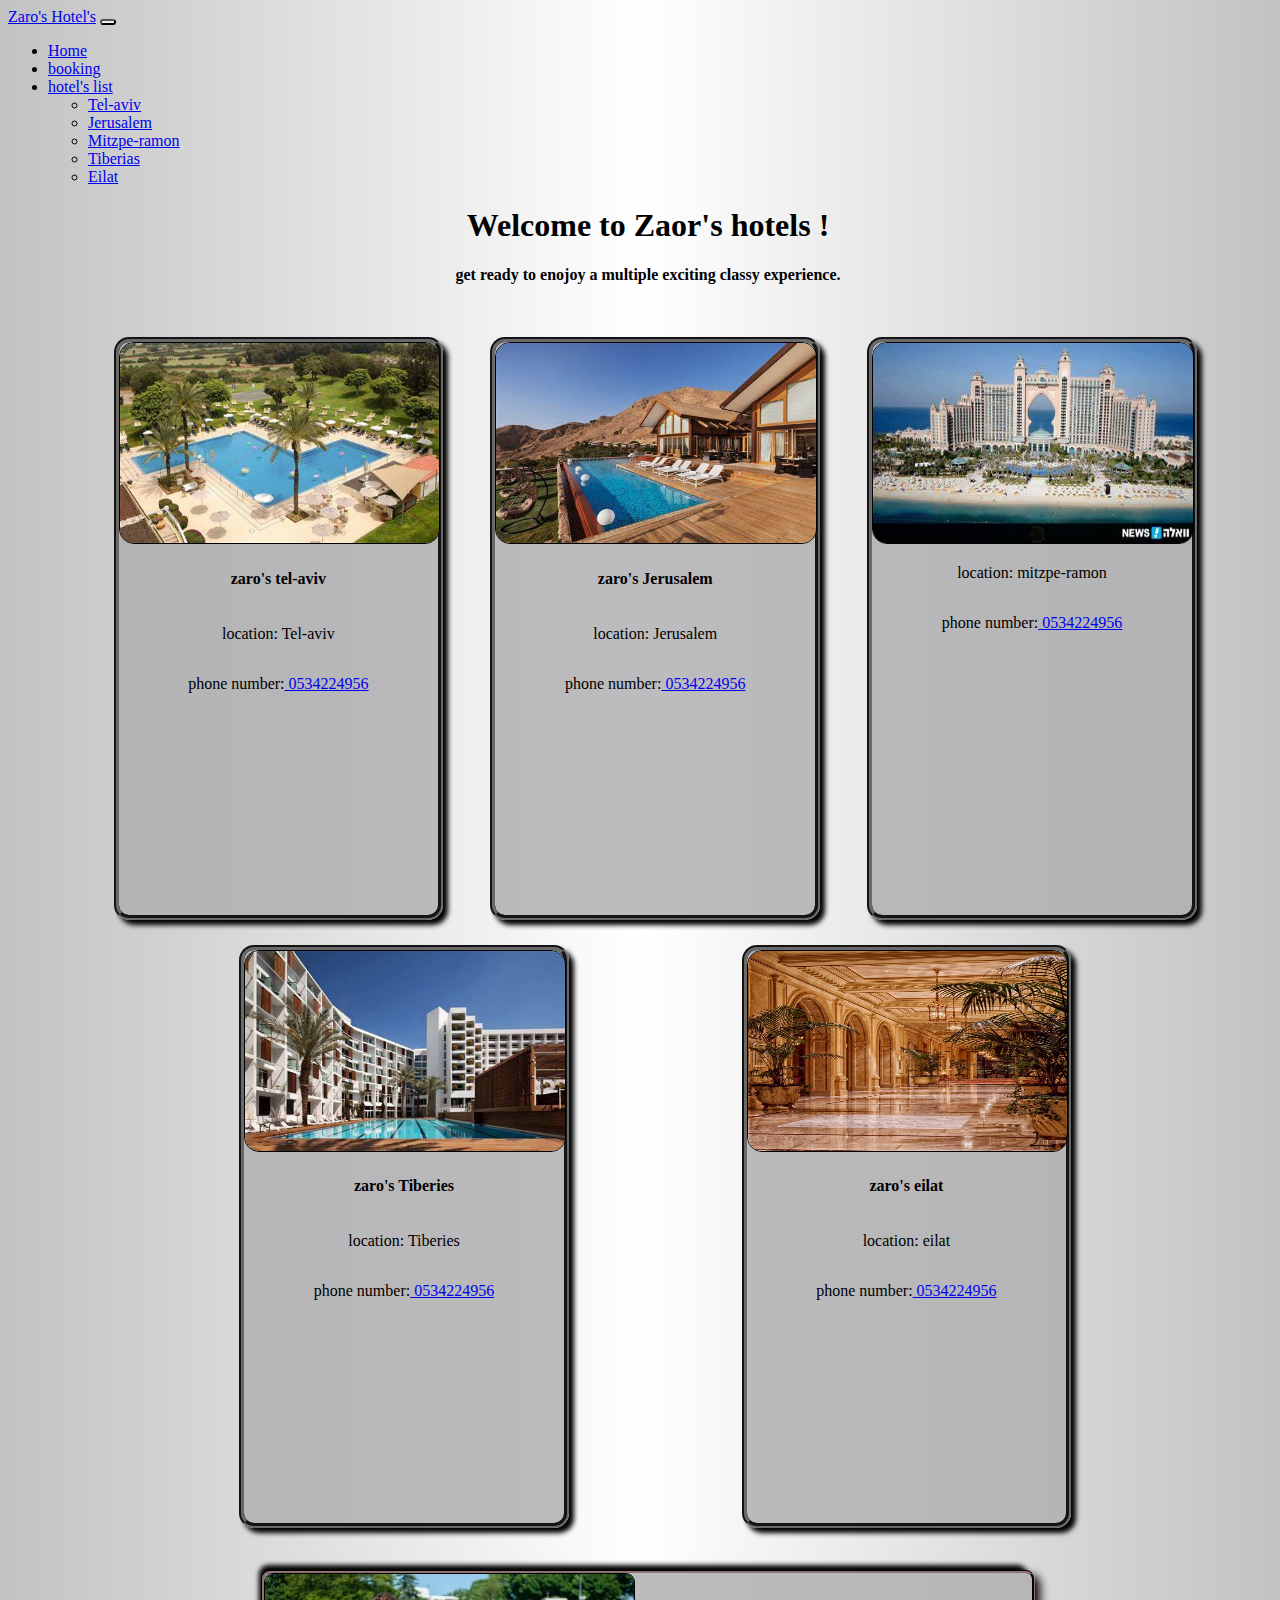
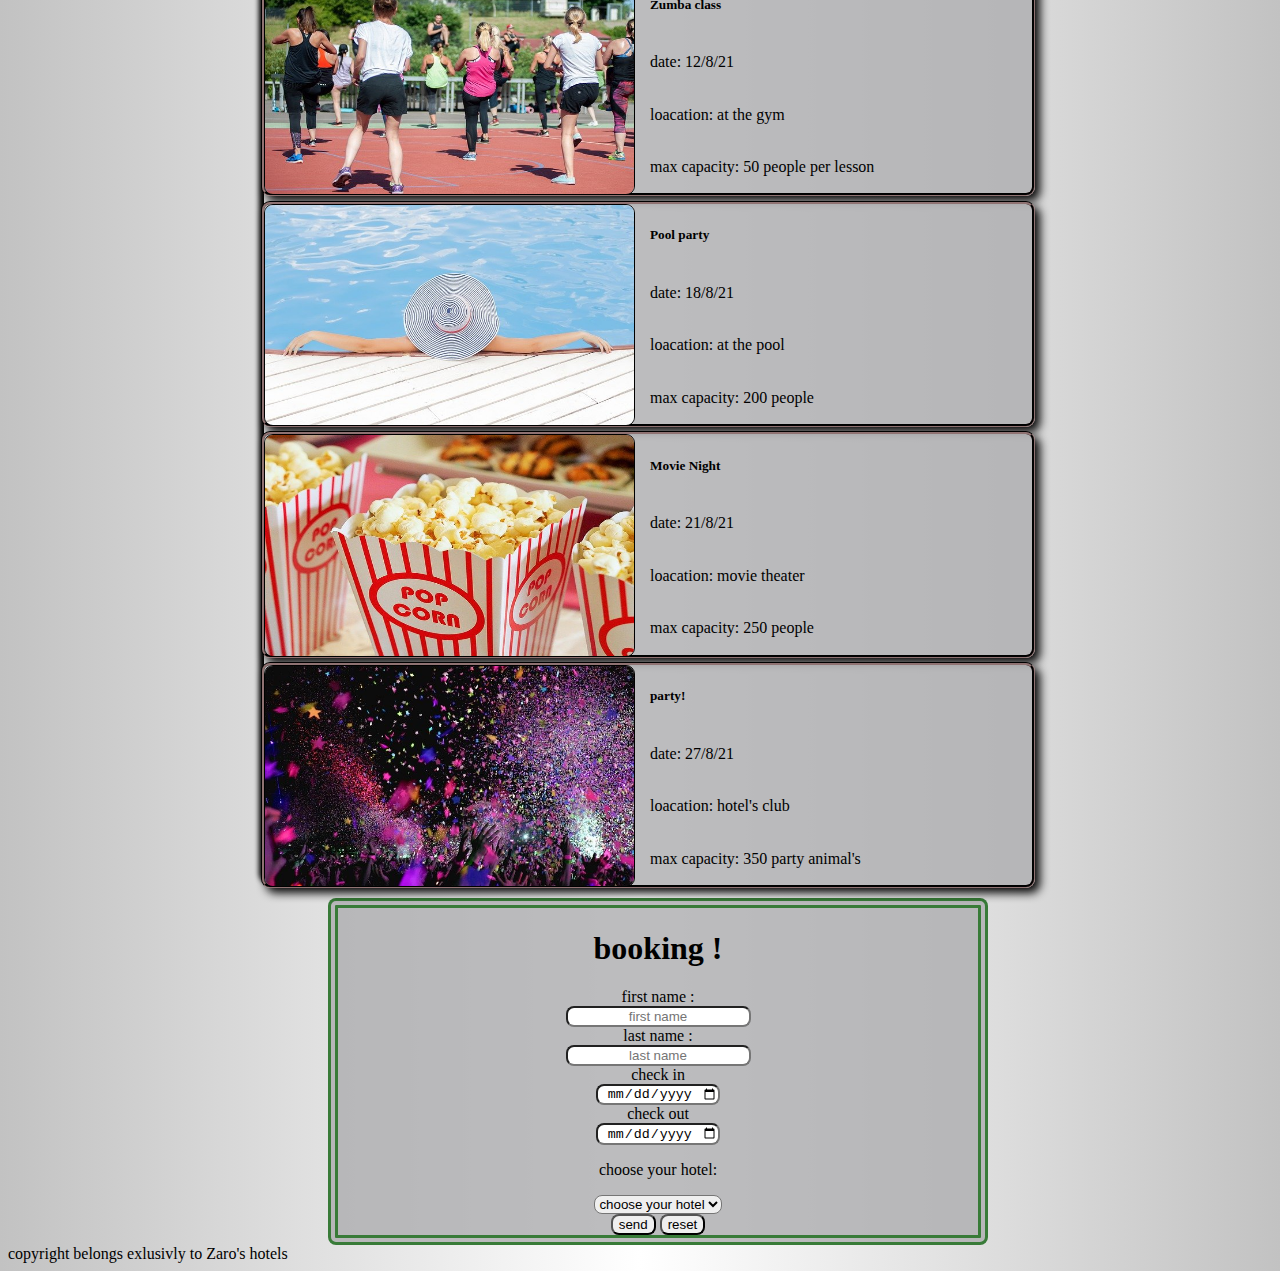
<file: index.html>
<!DOCTYPE html>
<html lang="en">
<head>
    <meta charset="UTF-8">
    <meta http-equiv="X-UA-Compatible" content="IE=edge">
    <meta name="viewport" content="width=device-width, initial-scale=1.0">
    <title>Document</title>
    <link href="https://cdn.jsdelivr.net/npm/bootstrap@5.0.2/dist/css/bootstrap.min.css" rel="stylesheet" integrity="sha384-EVSTQN3/azprG1Anm3QDgpJLIm9Nao0Yz1ztcQTwFspd3yD65VohhpuuCOmLASjC" crossorigin="anonymous">
<link rel="stylesheet" href="./css/home_page.css"></head>
<body>
    <header>
      <nav class="navbar navbar-expand-lg navbar-light bg-light">
        <div class="container-fluid">
          <a class="navbar-brand" href="#">Zaro's Hotel's</a>
          <button class="navbar-toggler" type="button" data-bs-toggle="collapse" data-bs-target="#navbarSupportedContent" aria-controls="navbarSupportedContent" aria-expanded="false" aria-label="Toggle navigation">
            <span class="navbar-toggler-icon"></span>
          </button>
          <div class="collapse navbar-collapse" id="navbarSupportedContent">
            <ul class="navbar-nav me-auto mb-2 mb-lg-0">
              <li class="nav-item">
                <a class="nav-link active" aria-current="page" href="./index.html">Home</a>
              </li>
              <li class="nav-item">
                <a class="nav-link" href="#form">booking</a>
              </li>
              <li class="nav-item dropdown">
                <a class="nav-link dropdown-toggle" href="#" id="navbarDropdown" role="button" data-bs-toggle="dropdown" aria-expanded="false">
                  hotel's list
                </a>
                <ul class="dropdown-menu" aria-labelledby="navbarDropdown">
                  <li><a class="dropdown-item" href="../sites/index.html">Tel-aviv</a></li>
                  <li><a class="dropdown-item" href="../sites/index2.html">Jerusalem</a></li>
                  <li><a class="dropdown-item" href="../sites/index3.html">Mitzpe-ramon</a></li>
                  <li><a class="dropdown-item" href="../sites/index4.html">Tiberias</a></li>
                  <li><a class="dropdown-item" href="../sites/index5.html">Eilat</a></li>
                </ul>
              </li>
            </ul>
          </div>
        </div>
      </nav>
    </header>
    <main>
        <section id="header">
            <h1>Welcome to Zaor's hotels !</h1>
            <h4>get ready to enojoy a multiple exciting classy experience.</h4>
        </section>
        <section id="info">
            <div class="hotels" id="telAviv">
                <a href="./html/tel__aviv.html" class="photoLink"><img class="img" src="./media/11.jpg"></a>
                <h4>zaro's tel-aviv</h4>
                <p>location: Tel-aviv</p>
                <p class="number">phone number:<a href="https://web.whatsapp.com/"> 0534224956</a></p>
            </div>
            <div class="hotels" id="jerusalem">
              <a href="./html/jerusalem.html" class="photoLink"><img class="img" src="./media/22.jpg"></a>
                <h4>zaro's Jerusalem</h4>
                <p>location: Jerusalem</p>
                <p class="number">phone number:<a href="https://web.whatsapp.com/"> 0534224956</a></p>
            </div>
            <div class="hotels" id="mitzpeRamon">
                <a href="./html/mitzpe_ramon.html" class="photoLink"><img class="img" src="./media/33.jpg"></a>
                <p>location: mitzpe-ramon</p>
                <p class="number">phone number:<a href="https://web.whatsapp.com/"> 0534224956</a></p>
            </div>
            <div class="hotels down" id="tiberias">
                <a href=".//html/tiberias.html" class="photoLink"><img class="img" src="./media/44.jpg"></a>
                <h4>zaro's Tiberies</h4>
                <p>location: Tiberies</p>
                <p class="number">phone number:<a href="https://web.whatsapp.com/"> 0534224956</a></p>
            </div>
            <div class="hotels down" id="eilat">
                <a href="./html/eilat.html" class="photoLink"><img class="img" src="./media/55.jpg"></a>
                <h4>zaro's eilat</h4>
                <p>location: eilat</p>
                <p class="number">phone number:<a href="https://web.whatsapp.com/"> 0534224956</a></p>
            </div>
        </section>
        <section id="events">
            <div class="events" id="zumba">
                <img class="img1" src="./media/event1.jpg">
                <div class="text">
                  <h5 class="less">Zumba class</h5>
                  <p>date: 12/8/21</p>
                  <p>loacation: at the gym</p>
                  <p>max capacity: 50 people per lesson</p>
                </div>
            </div>
            <div class="events" id="poolParty">
                <img class="img1" src="./media/event2.jpg">
                <div class="text">
                  <h5 class="less">Pool party</h5>
                  <p>date: 18/8/21</p>
                  <p>loacation: at the pool</p>
                  <p>max capacity: 200 people</p>
                </div>
            </div>
            <div class="events" id="movie">
                <img class="img1" src="./media/event3.jpg">
                <div class="text">
                  <h5>Movie Night</h5>
                  <p>date: 21/8/21</p>
                  <p>loacation: movie theater</p>
                  <p>max capacity: 250 people</p>
                </div>
            </div>
            <div class="events" id="club">
                <img class="img1" src="./media/event4.jpg">
                <div class="text">
                  <h5>party!</h5>
                  <p>date: 27/8/21</p>
                  <p>loacation: hotel's club</p>
                  <p>max capacity: 350 party animal's</p>
                </div>
            </div> 
        </section>
        <section id="form">
            <form autocomplete="on">  
                <h1>booking !</h1>
                <label for="FirstName">first name :</label><br>
                <input type="text" name="firstname" placeholder="first name"><br>
                <label for="lastName">last name :</label><br>
                <input type="text" name="lastname" placeholder="last name"><br>
                <label>check in</label><br>
                <input type="date"><br>
                <label>check out</label><br>
                <input type="date">
                <p id="hotel">choose your hotel:</p>
                <select><br>
                  <option>choose your hotel</option>
                  <option>tel-aviv</option>
                  <option>jerusalem</option>
                  <option>mitzpe-ramon</option>
                  <option>Tiberias</option>
                  <option>eilat</option>
                </select><br>
                <button type="submit">send</button>
                <button type="reset">reset</button>
            </form>
        </section>
    </main>
    <footer>
      <div>copyright belongs exlusivly to Zaro's hotels</div>
    </footer>
    <script src="https://cdn.jsdelivr.net/npm/bootstrap@5.0.2/dist/js/bootstrap.bundle.min.js" integrity="sha384-MrcW6ZMFYlzcLA8Nl+NtUVF0sA7MsXsP1UyJoMp4YLEuNSfAP+JcXn/tWtIaxVXM" crossorigin="anonymous"></script>
</body>
</html>
</file>
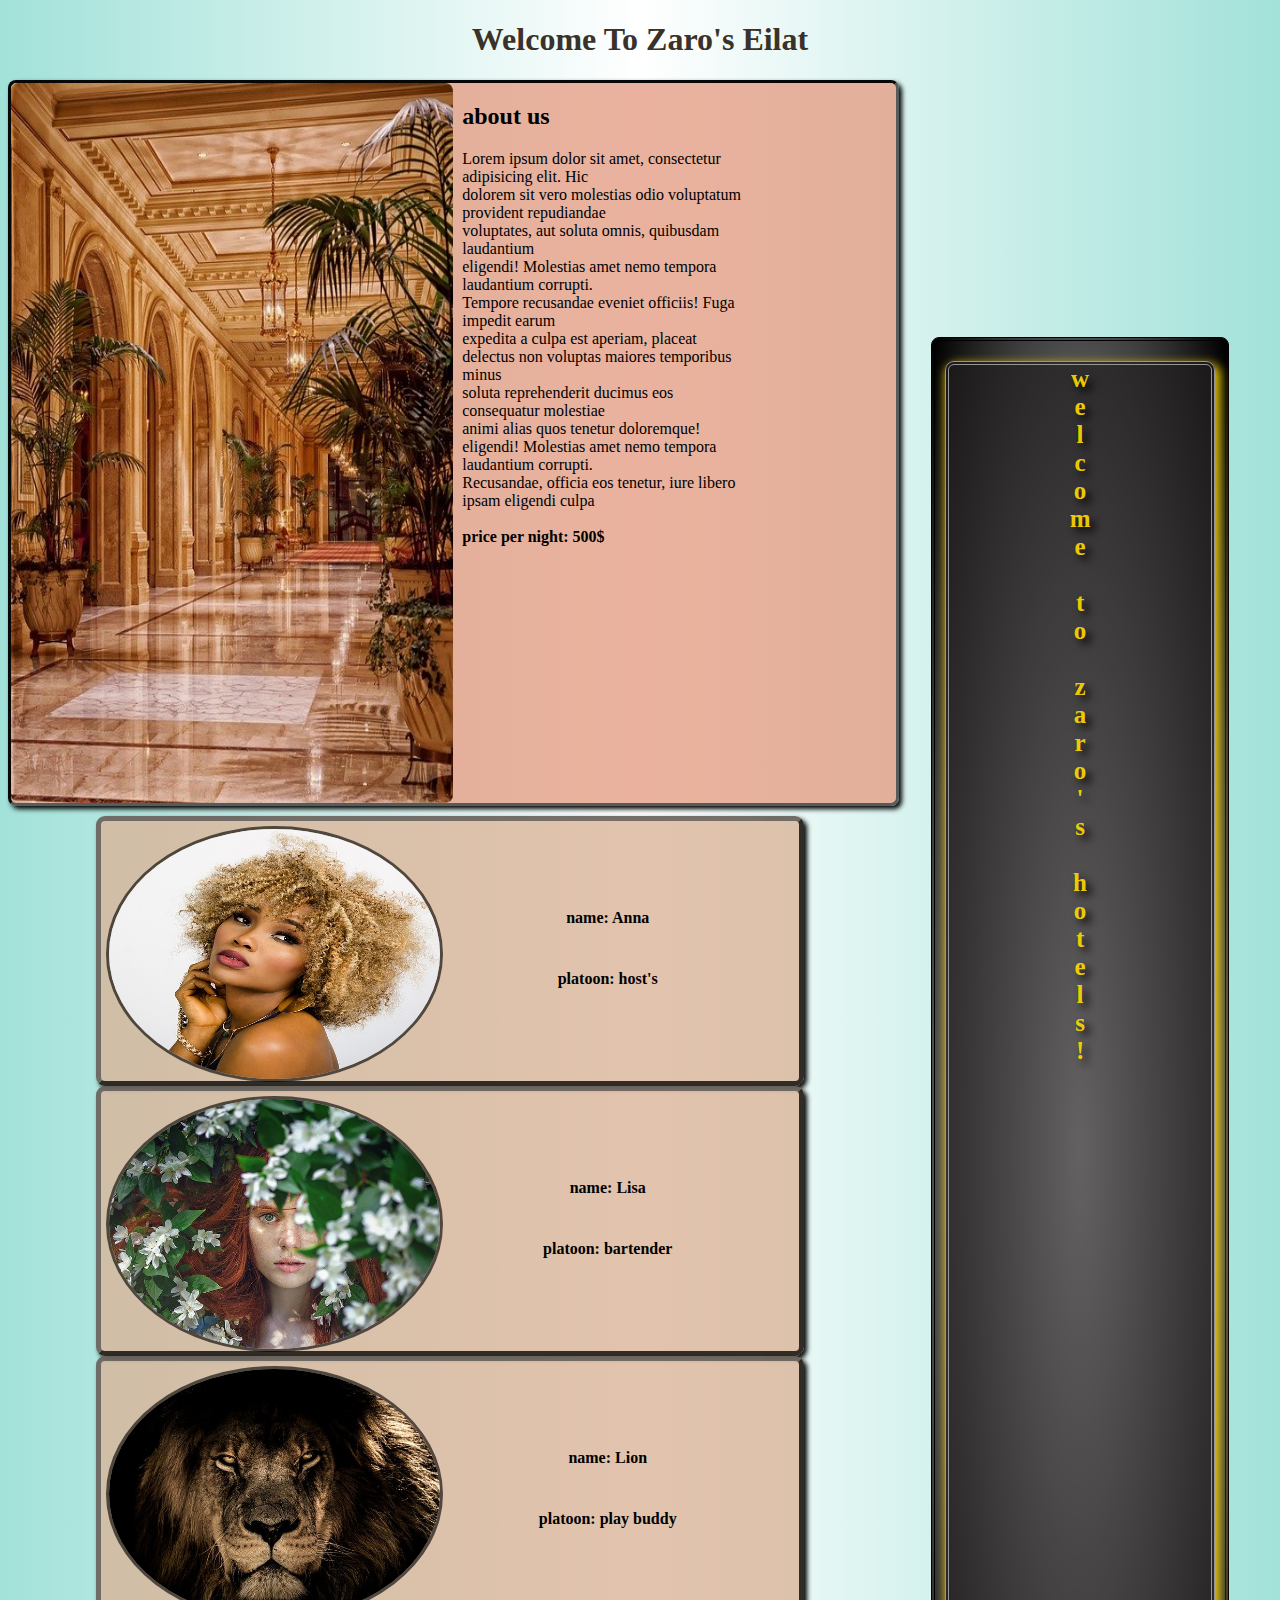
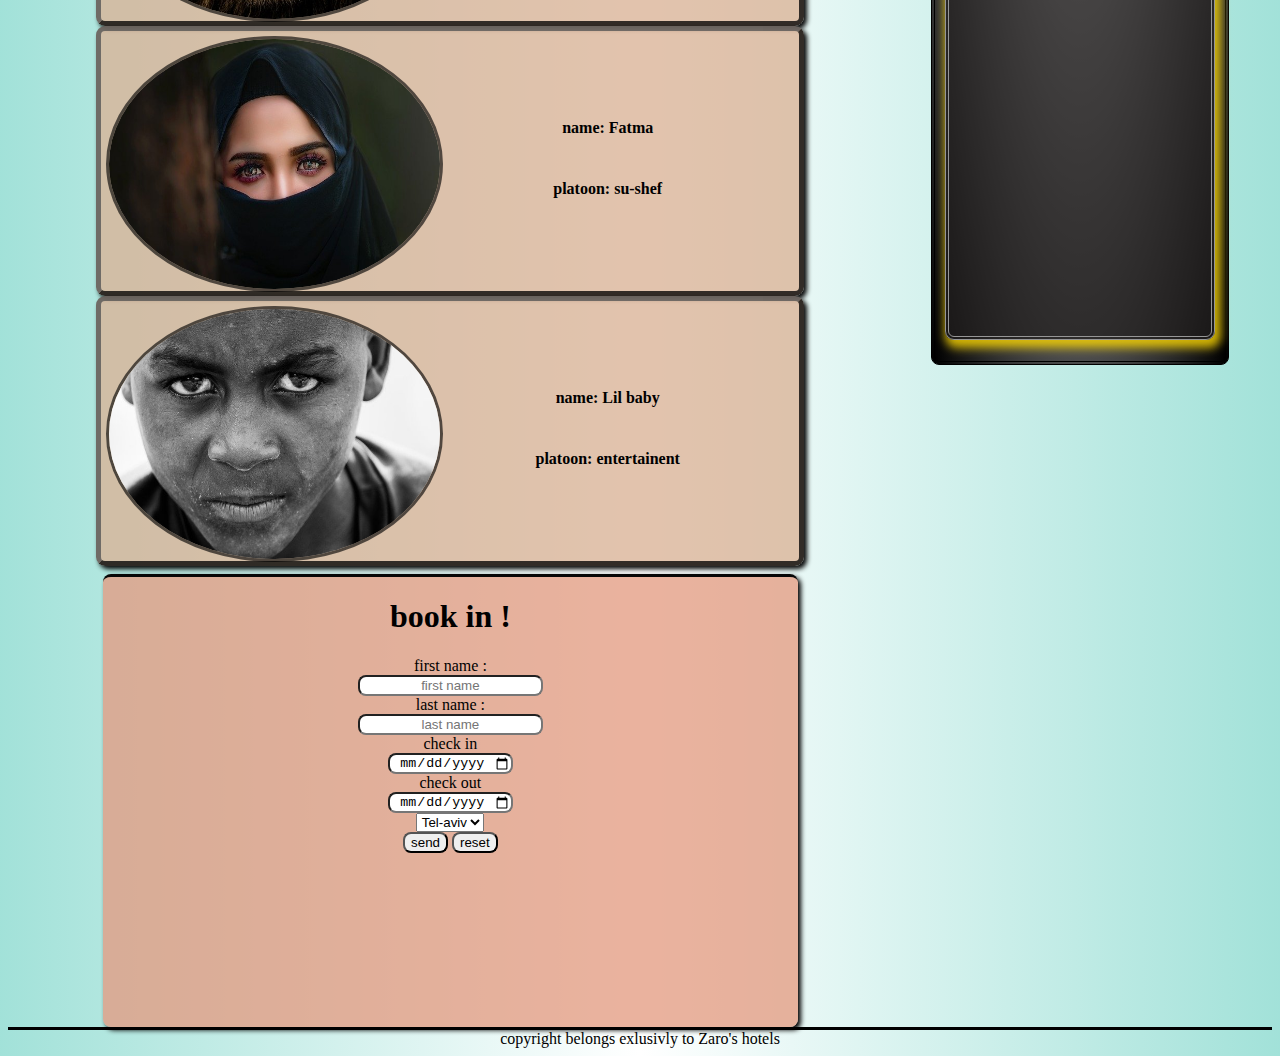
<file: html/eilat.html>
<!DOCTYPE html>
<html lang="en">
<head>
    <meta charset="UTF-8">
    <meta http-equiv="X-UA-Compatible" content="IE=edge">
    <meta name="viewport" content="width=device-width, initial-scale=1.0">
    <title>Document</title>
    <link rel="stylesheet" href="../css/hotels.css">
    <style>
        body{
            background:linear-gradient(to right, rgba(138, 218, 207, 0.795),white,rgba(138, 218, 207, 0.795));
        }
    </style>
</head>
<body>
    <header id="head">
        <a href="../index.html"><h1>welcome to zaro's Eilat</h1></a>
    </header>
    <main>
        <section id="info">
            <img src="../media/55.jpg">
            <div class="info">
                <h2>about us</h2>
                <p>Lorem ipsum dolor sit amet, consectetur adipisicing elit. Hic <br>dolorem sit vero molestias 
                odio voluptatum provident repudiandae <br>voluptates, aut soluta omnis, quibusdam laudantium<br> 
                 eligendi! Molestias amet nemo tempora laudantium corrupti.<br> 
                Tempore recusandae eveniet officiis! Fuga impedit earum<br> expedita a culpa est aperiam, placeat<br> 
                delectus non voluptas maiores temporibus minus<br> soluta reprehenderit ducimus eos consequatur molestiae<br> 
                animi alias quos tenetur doloremque!<br> eligendi! Molestias amet nemo tempora laudantium corrupti.<br> 
                Recusandae, officia eos tenetur, iure libero ipsam eligendi culpa <br><br>
                <b>price per night: 500$</b>
            </div>
        </section>
        <section id="employers">
            <div class="employee">
                <img src="../media/7.jpg">
                <div class="work">
                    <h4>name: Anna </h4>
                    <h4>platoon: host's </h4>
                </div>
            </div>
            <div class="employee">
                <img src="../media/8.jpg">
                <div class="work">
                    <h4>name: Lisa </h4>
                    <h4>platoon: bartender </h4>
                </div>
            </div>
            <div class="employee">
                <img src="../media/6.jpg">
                <div class="work">
                    <h4>name: Lion </h4>
                    <h4>platoon: play buddy </h4>
                </div>
            </div>
            <div class="employee">
                <img src="../media/4.jpg">
                <div class="work">
                    <h4>name: Fatma </h4>
                    <h4>platoon: su-shef </h4>
                </div>
            </div>
            <div class="employee">
                <img src="../media/10.jpg">
                <div class="work">
                    <h4>name: Lil baby </h4>
                    <h4>platoon: entertainent </h4>
                </div>
            </div>
        </section>
        <section id="form">  
            <form class="form">
                <h1>book in !</h1>
                <label for="FirstName">first name :</label><br>
                <input type="text" name="firstname" placeholder="first name"><br>
                <label for="lastName">last name :</label><br>
                <input type="text" name="lastname" placeholder="last name"><br>
                <label>check in</label><br>
                <input type="date"><br>
                <label>check out</label><br>
                <input type="date"><br>
                <select><br>
                    <option>Tel-aviv</option><br>
                </select><br>
                <button type="submit">send</button>
                <button type="reset">reset</button>
            </form>
        </section>
        <section id="animation">
            <div class="animation">
                <h1>w<br>e<br>l<br>c<br>o<br>m<br>e<br><br> t<br>o<br><br> z<br>a<br>r<br>o<br>'<br>s<br><br> h<br>o<br>t<br>e<br>l<br>s<br> !</h1>
            </div>    
        </section>      
    </main>
    <footer>
        <div>copyright belongs exlusivly to Zaro's hotels</div>
    </footer>
</body>
</html>
</file>
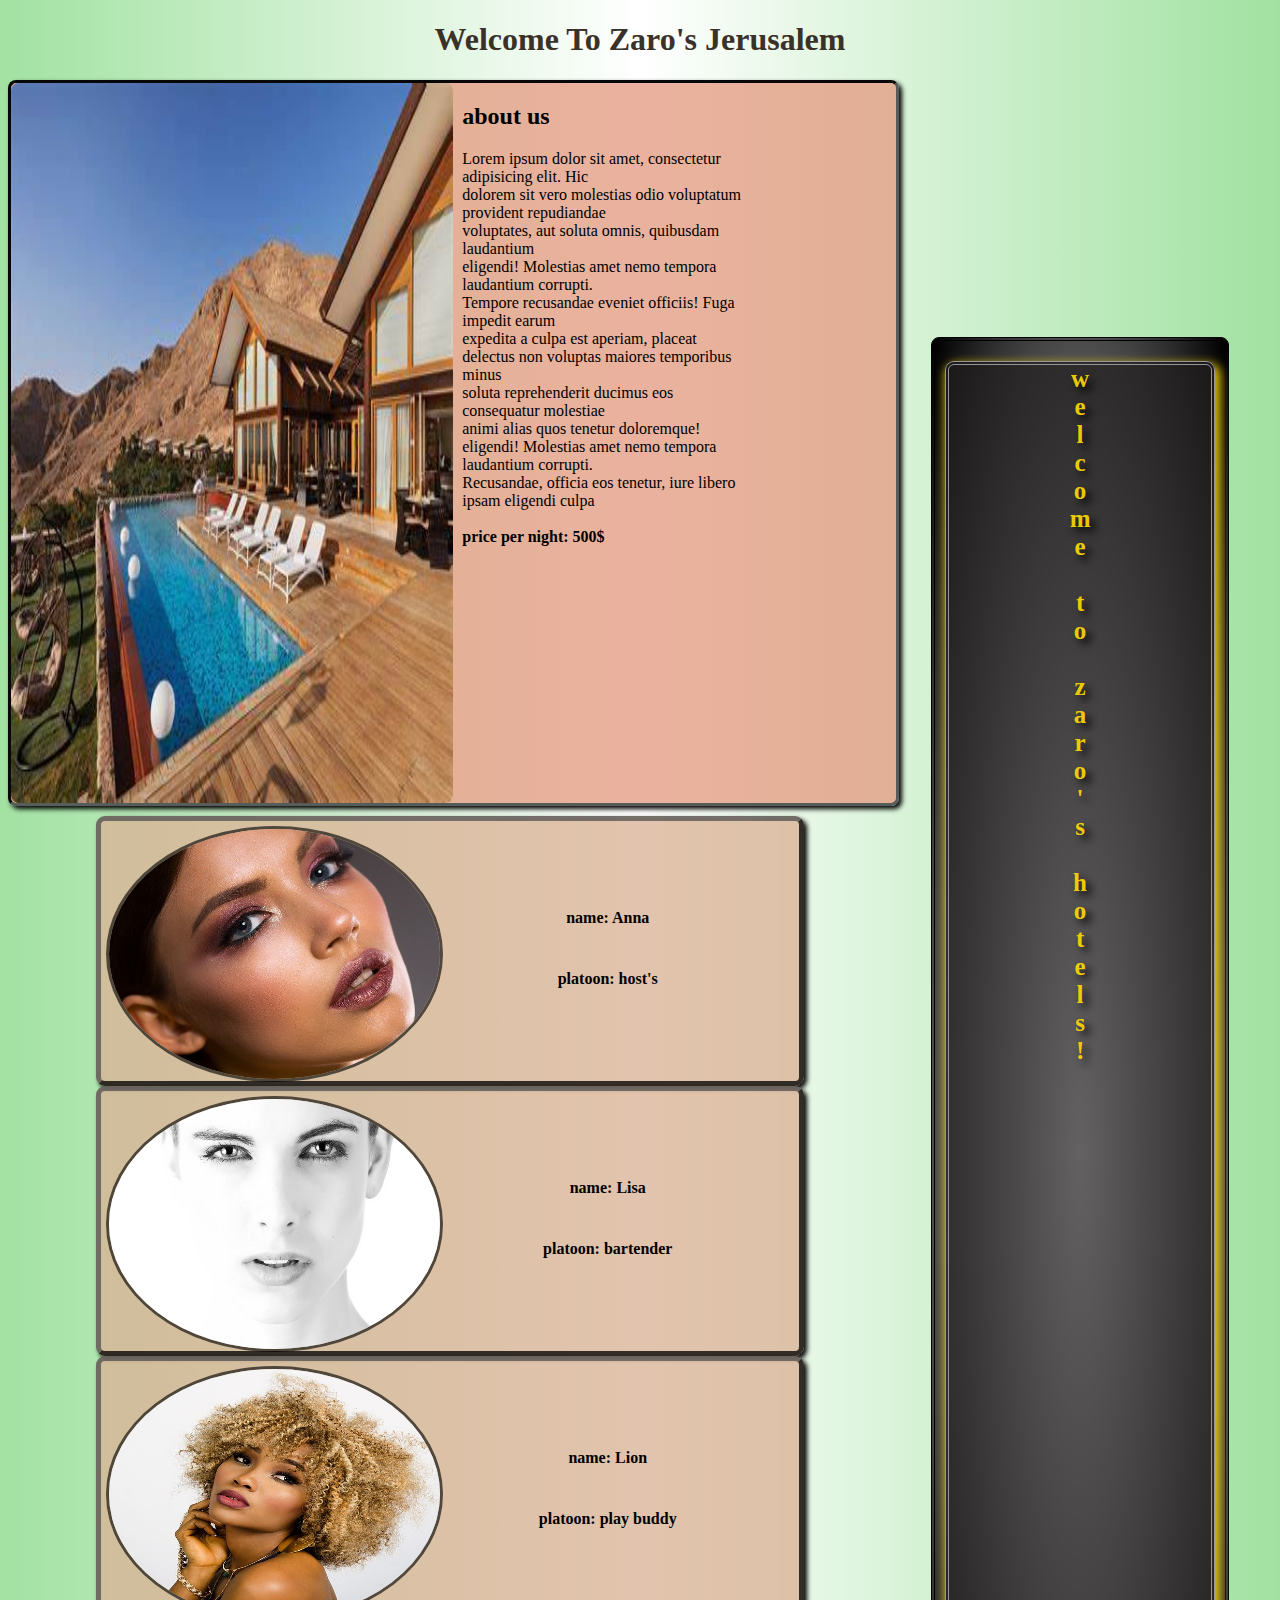
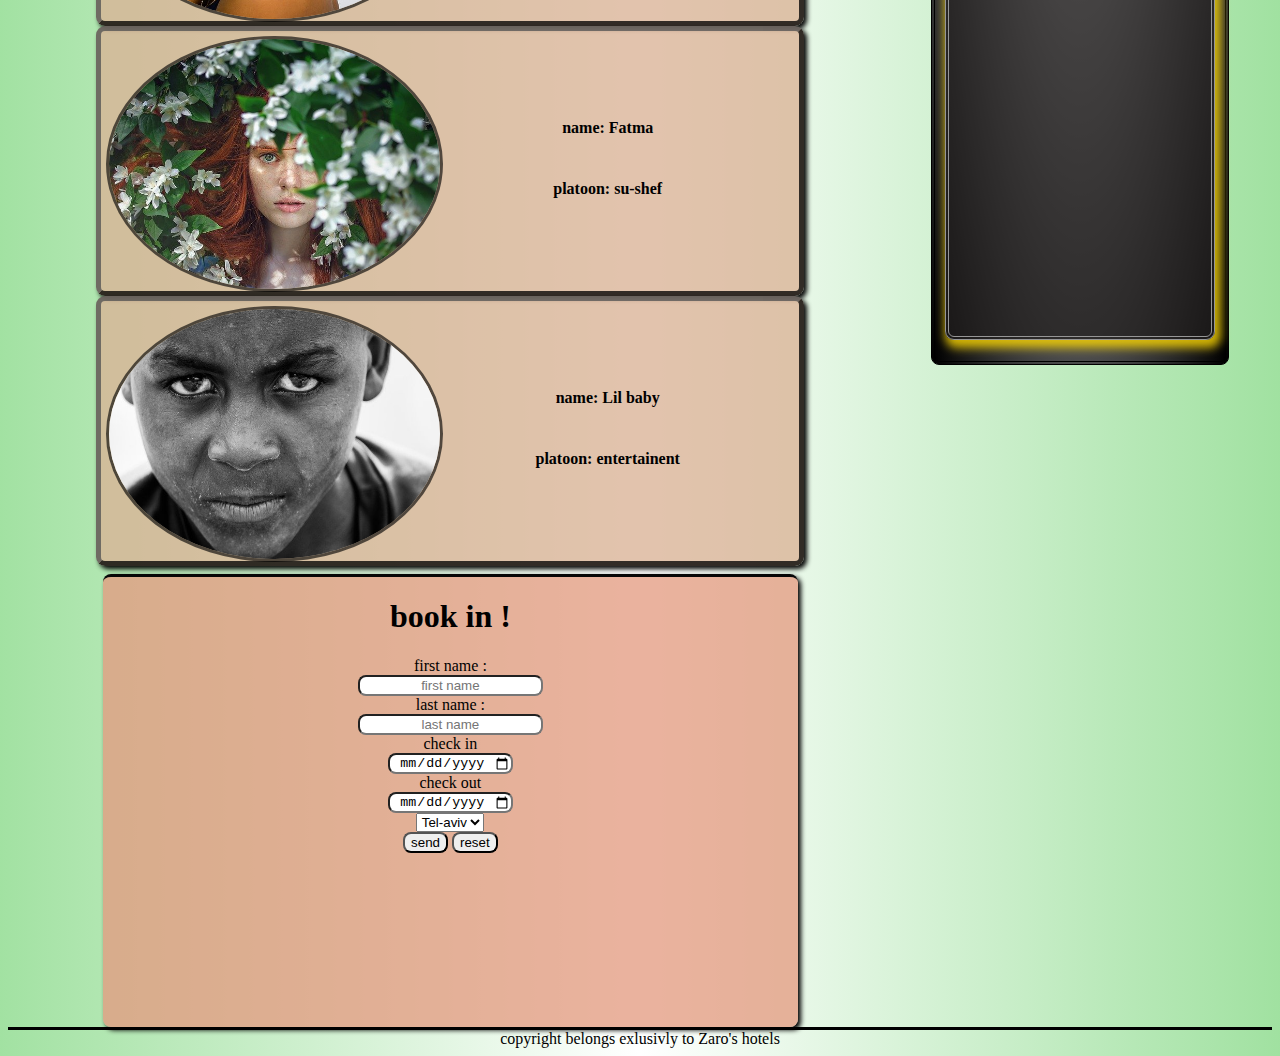
<file: html/jerusalem.html>
<!DOCTYPE html>
<html lang="en">
<head>
    <meta charset="UTF-8">
    <meta http-equiv="X-UA-Compatible" content="IE=edge">
    <meta name="viewport" content="width=device-width, initial-scale=1.0">
    <title>Document</title>
    <link rel="stylesheet" href="../css/hotels.css">
    <style>
        body{
            background:linear-gradient(to right, rgba(138, 218, 138, 0.795),white,rgba(138, 218, 138, 0.808));
        }
    </style>
</head>
<body>
    <header id="head">
        <a href="../index.html"><h1>welcome to zaro's Jerusalem</h1></a>
    </header>
    <main>
        <section id="info">
            <img src="../media/22.jpg">
            <div class="info">
                <h2>about us</h2>
                <p>Lorem ipsum dolor sit amet, consectetur adipisicing elit. Hic <br>dolorem sit vero molestias 
                odio voluptatum provident repudiandae <br>voluptates, aut soluta omnis, quibusdam laudantium<br> 
                 eligendi! Molestias amet nemo tempora laudantium corrupti.<br> 
                Tempore recusandae eveniet officiis! Fuga impedit earum<br> expedita a culpa est aperiam, placeat<br> 
                delectus non voluptas maiores temporibus minus<br> soluta reprehenderit ducimus eos consequatur molestiae<br> 
                animi alias quos tenetur doloremque!<br> eligendi! Molestias amet nemo tempora laudantium corrupti.<br> 
                Recusandae, officia eos tenetur, iure libero ipsam eligendi culpa <br><br>
                <b>price per night: 500$</b>
            </div>
        </section>
        <section id="employers">
            <div class="employee">
                <img src="../media/2.jpg">
                <div class="work">
                    <h4>name: Anna </h4>
                    <h4>platoon: host's </h4>
                </div>
            </div>
            <div class="employee">
                <img src="../media/1.jpg">
                <div class="work">
                    <h4>name: Lisa </h4>
                    <h4>platoon: bartender </h4>
                </div>
            </div>
            <div class="employee">
                <img src="../media/7.jpg">
                <div class="work">
                    <h4>name: Lion </h4>
                    <h4>platoon: play buddy </h4>
                </div>
            </div>
            <div class="employee">
                <img src="../media/8.jpg">
                <div class="work">
                    <h4>name: Fatma </h4>
                    <h4>platoon: su-shef </h4>
                </div>
            </div>
            <div class="employee">
                <img src="../media/10.jpg">
                <div class="work">
                    <h4>name: Lil baby </h4>
                    <h4>platoon: entertainent </h4>
                </div>
            </div>
        </section>
        <section id="form">  
            <form class="form">
                <h1>book in !</h1>
                <label for="FirstName">first name :</label><br>
                <input type="text" name="firstname" placeholder="first name"><br>
                <label for="lastName">last name :</label><br>
                <input type="text" name="lastname" placeholder="last name"><br>
                <label>check in</label><br>
                <input type="date"><br>
                <label>check out</label><br>
                <input type="date"><br>
                <select><br>
                    <option>Tel-aviv</option><br>
                </select><br>
                <button type="submit">send</button>
                <button type="reset">reset</button>
            </form>
        </section>
        <section id="animation">
            <div class="animation">
                <h1>w<br>e<br>l<br>c<br>o<br>m<br>e<br><br> t<br>o<br><br> z<br>a<br>r<br>o<br>'<br>s<br><br> h<br>o<br>t<br>e<br>l<br>s<br> !</h1>
            </div>    
        </section>      
    </main>
    <footer>
        <div>copyright belongs exlusivly to Zaro's hotels</div>
    </footer>
</body>
</html>
</file>
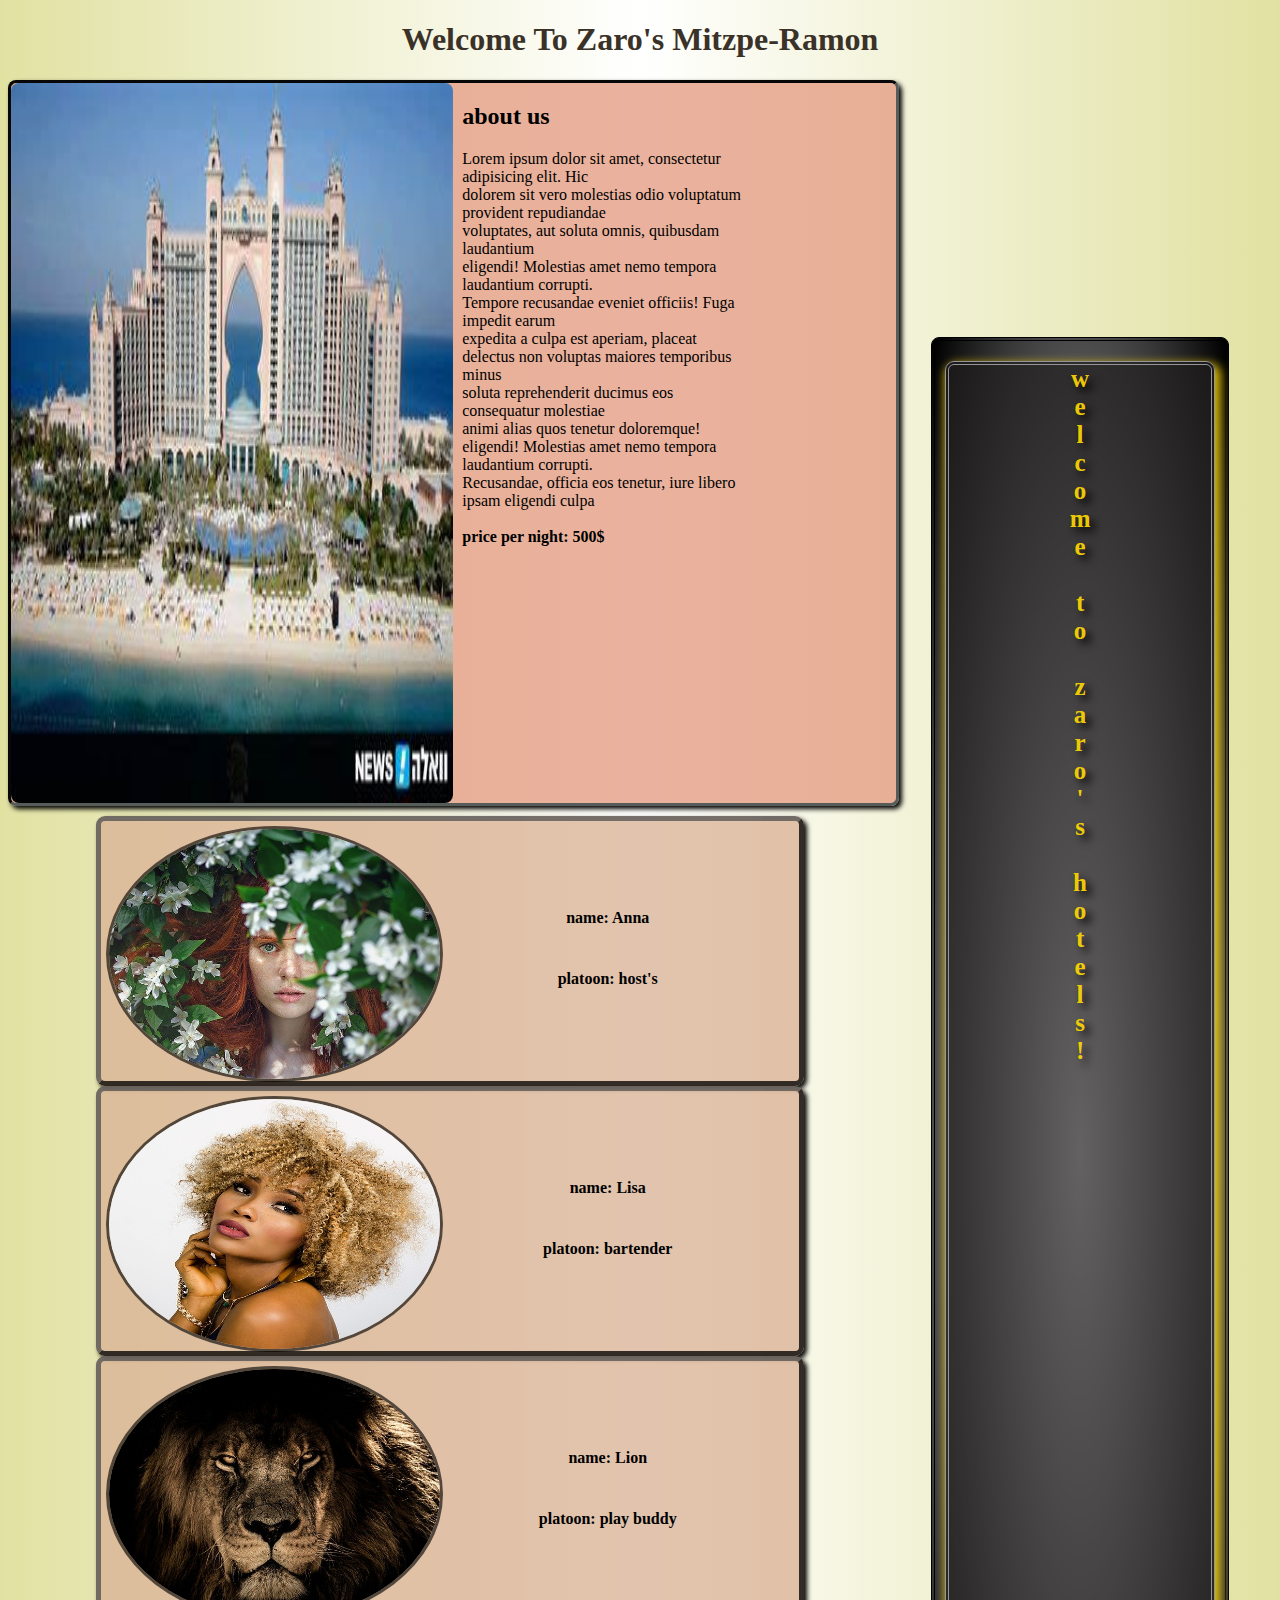
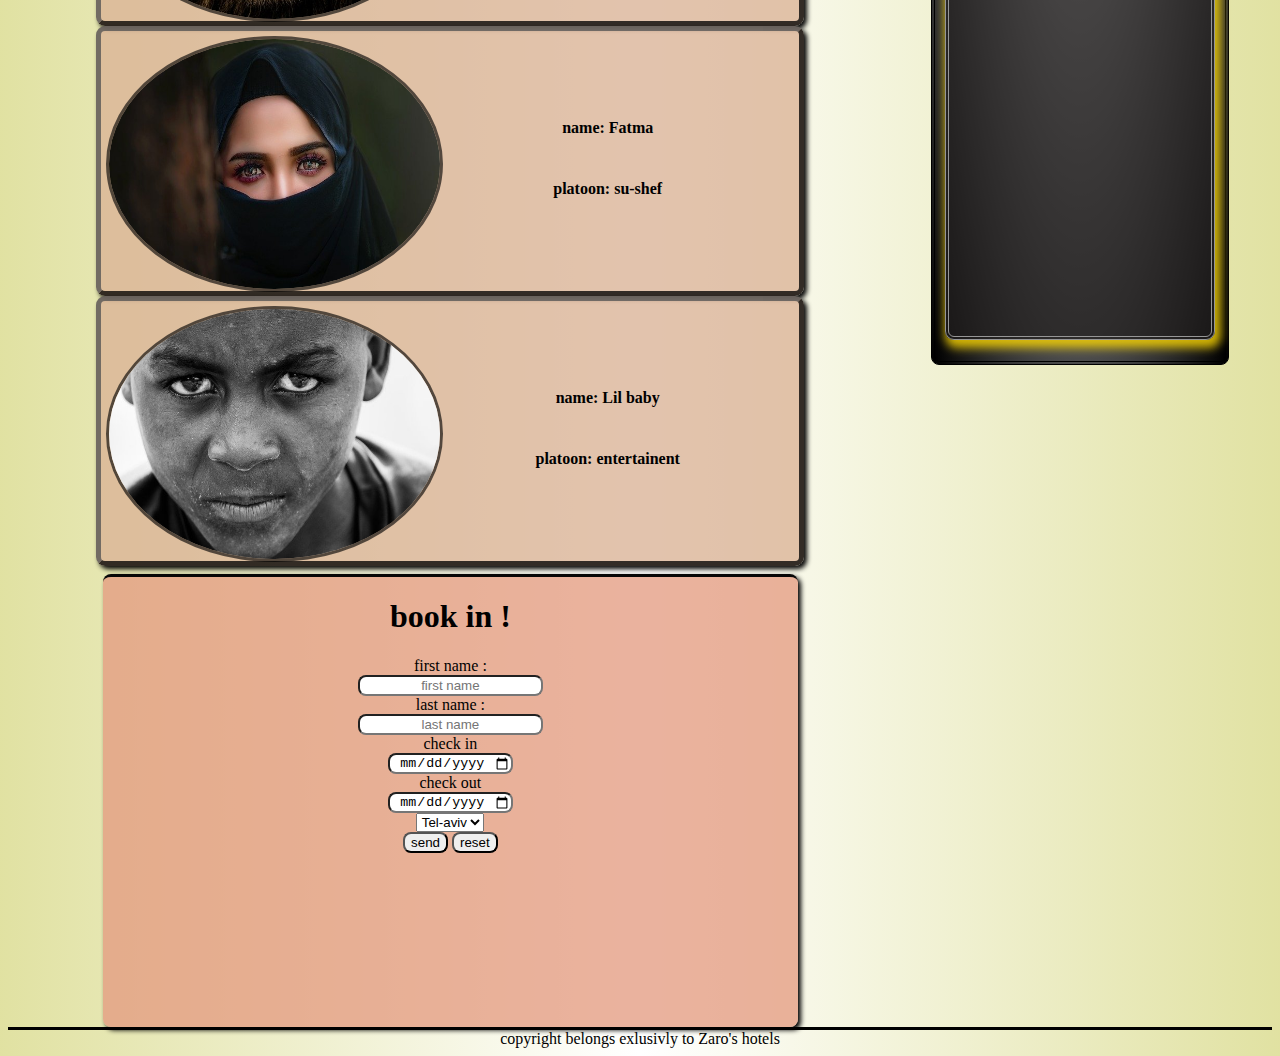
<file: html/mitzpe_ramon.html>
<!DOCTYPE html>
<html lang="en">
<head>
    <meta charset="UTF-8">
    <meta http-equiv="X-UA-Compatible" content="IE=edge">
    <meta name="viewport" content="width=device-width, initial-scale=1.0">
    <title>Document</title>
    <link rel="stylesheet" href="../css/hotels.css">
    <style>
        body{
            background:linear-gradient(to right, rgba(217, 218, 138, 0.795),white,rgba(217, 218, 138, 0.795));
        }
    </style>
</head>
<body>
    <header id="head">
        <a href="../index.html"><h1>welcome to zaro's Mitzpe-ramon</h1></a>
    </header>
    <main>
        <section id="info">
            <img src="../media/33.jpg">
            <div class="info">
                <h2>about us</h2>
                <p>Lorem ipsum dolor sit amet, consectetur adipisicing elit. Hic <br>dolorem sit vero molestias 
                odio voluptatum provident repudiandae <br>voluptates, aut soluta omnis, quibusdam laudantium<br> 
                 eligendi! Molestias amet nemo tempora laudantium corrupti.<br> 
                Tempore recusandae eveniet officiis! Fuga impedit earum<br> expedita a culpa est aperiam, placeat<br> 
                delectus non voluptas maiores temporibus minus<br> soluta reprehenderit ducimus eos consequatur molestiae<br> 
                animi alias quos tenetur doloremque!<br> eligendi! Molestias amet nemo tempora laudantium corrupti.<br> 
                Recusandae, officia eos tenetur, iure libero ipsam eligendi culpa <br><br>
                <b>price per night: 500$</b>
            </div>
        </section>
        <section id="employers">
            <div class="employee">
                <img src="../media/8.jpg">
                <div class="work">
                    <h4>name: Anna </h4>
                    <h4>platoon: host's </h4>
                </div>
            </div>
            <div class="employee">
                <img src="../media/7.jpg">
                <div class="work">
                    <h4>name: Lisa </h4>
                    <h4>platoon: bartender </h4>
                </div>
            </div>
            <div class="employee">
                <img src="../media/6.jpg">
                <div class="work">
                    <h4>name: Lion </h4>
                    <h4>platoon: play buddy </h4>
                </div>
            </div>
            <div class="employee">
                <img src="../media/4.jpg">
                <div class="work">
                    <h4>name: Fatma </h4>
                    <h4>platoon: su-shef </h4>
                </div>
            </div>
            <div class="employee">
                <img src="../media/10.jpg">
                <div class="work">
                    <h4>name: Lil baby </h4>
                    <h4>platoon: entertainent </h4>
                </div>
            </div>
        </section>
        <section id="form">  
            <form class="form">
                <h1>book in !</h1>
                <label for="FirstName">first name :</label><br>
                <input type="text" name="firstname" placeholder="first name"><br>
                <label for="lastName">last name :</label><br>
                <input type="text" name="lastname" placeholder="last name"><br>
                <label>check in</label><br>
                <input type="date"><br>
                <label>check out</label><br>
                <input type="date"><br>
                <select><br>
                    <option>Tel-aviv</option><br>
                </select><br>
                <button type="submit">send</button>
                <button type="reset">reset</button>
            </form>
        </section>
        <section id="animation">
            <div class="animation">
                <h1>w<br>e<br>l<br>c<br>o<br>m<br>e<br><br> t<br>o<br><br> z<br>a<br>r<br>o<br>'<br>s<br><br> h<br>o<br>t<br>e<br>l<br>s<br> !</h1>
            </div>    
        </section>      
    </main>
    <footer>
        <div>copyright belongs exlusivly to Zaro's hotels</div>
    </footer>
</body>
</html>
</file>
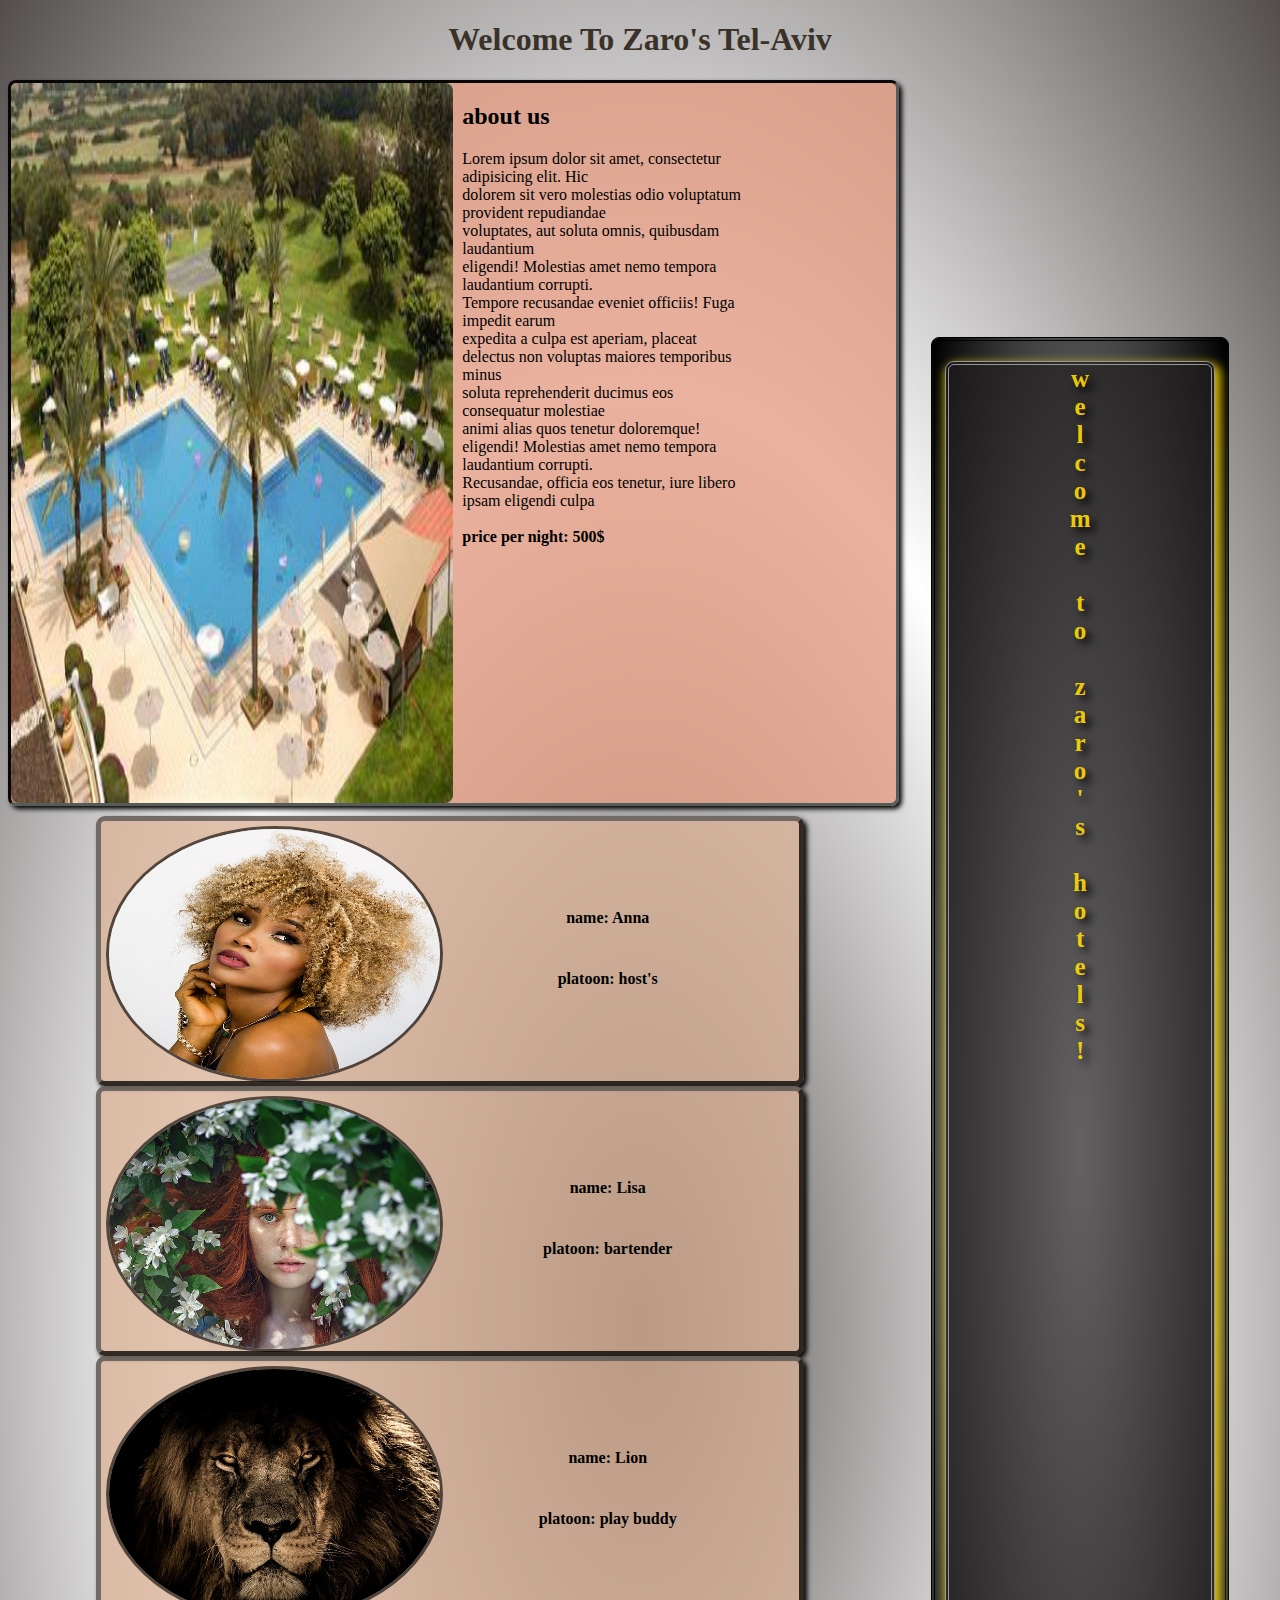
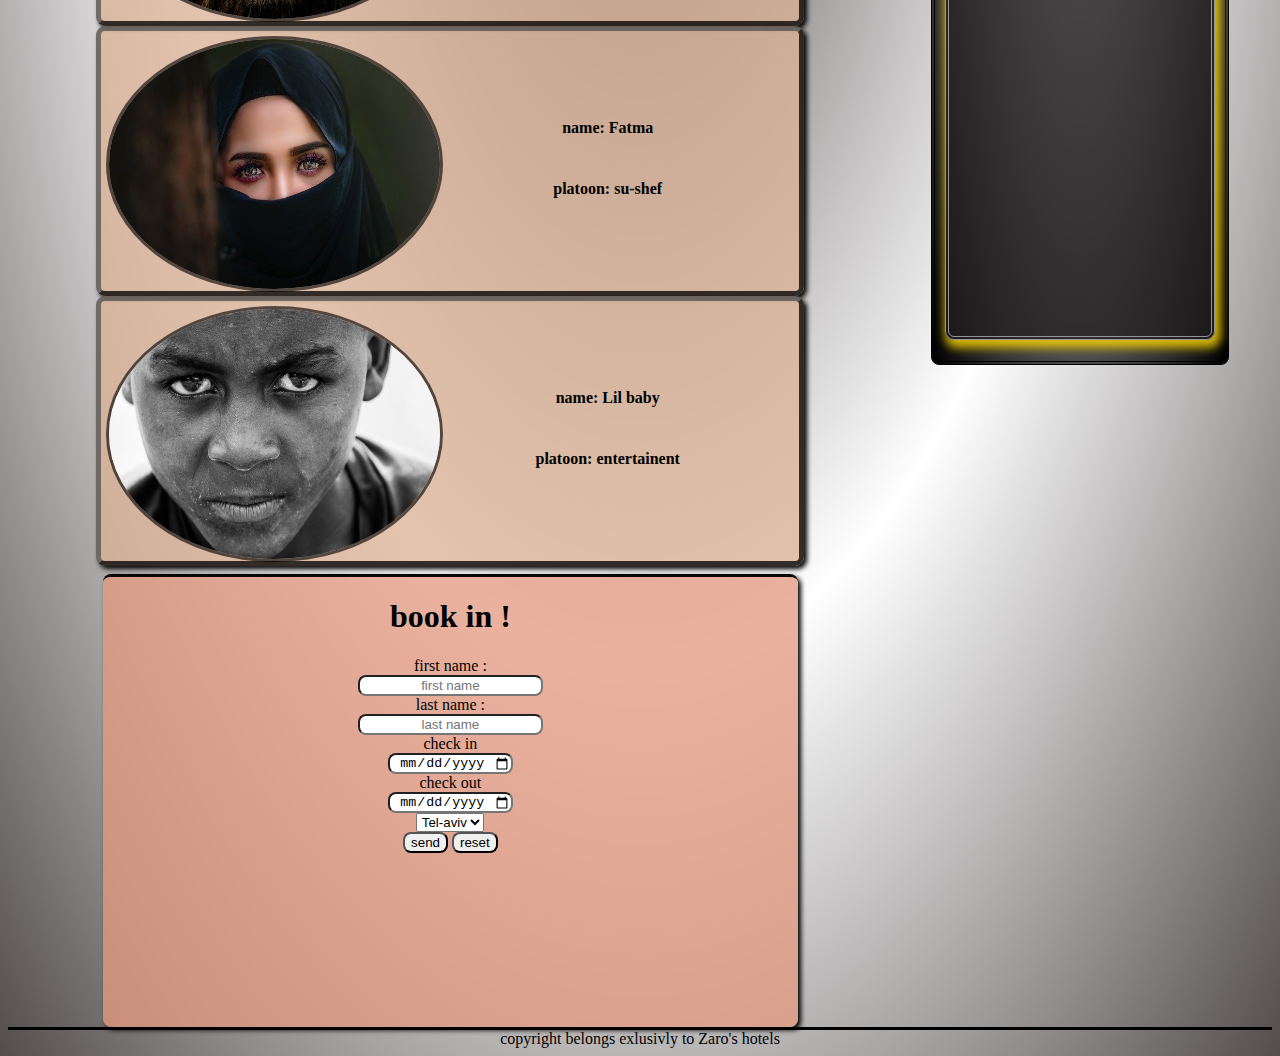
<file: html/tel__aviv.html>
<!DOCTYPE html>
<html lang="en">
<head>
    <meta charset="UTF-8">
    <meta http-equiv="X-UA-Compatible" content="IE=edge">
    <meta name="viewport" content="width=device-width, initial-scale=1.0">
    <title>Document</title>
    <link rel="stylesheet" href="../css/hotels.css">
</head>
<body>
    <header id="head">
        <a href="../index.html"><h1>welcome to zaro's Tel-Aviv</h1></a>
    </header>
    <main>
        <section id="info">
            <img src="../media/11.jpg">
            <div class="info">
                <h2>about us</h2>
                <p>Lorem ipsum dolor sit amet, consectetur adipisicing elit. Hic <br>dolorem sit vero molestias 
                odio voluptatum provident repudiandae <br>voluptates, aut soluta omnis, quibusdam laudantium<br> 
                 eligendi! Molestias amet nemo tempora laudantium corrupti.<br> 
                Tempore recusandae eveniet officiis! Fuga impedit earum<br> expedita a culpa est aperiam, placeat<br> 
                delectus non voluptas maiores temporibus minus<br> soluta reprehenderit ducimus eos consequatur molestiae<br> 
                animi alias quos tenetur doloremque!<br> eligendi! Molestias amet nemo tempora laudantium corrupti.<br> 
                Recusandae, officia eos tenetur, iure libero ipsam eligendi culpa <br><br>
                <b>price per night: 500$</b>
            </div>
        </section>
        <section id="employers">
            <div class="employee">
                <img src="../media/7.jpg">
                <div class="work">
                    <h4>name: Anna </h4>
                    <h4>platoon: host's </h4>
                </div>
            </div>
            <div class="employee">
                <img src="../media/8.jpg">
                <div class="work">
                    <h4>name: Lisa </h4>
                    <h4>platoon: bartender </h4>
                </div>
            </div>
            <div class="employee">
                <img src="../media/6.jpg">
                <div class="work">
                    <h4>name: Lion </h4>
                    <h4>platoon: play buddy </h4>
                </div>
            </div>
            <div class="employee">
                <img src="../media/4.jpg">
                <div class="work">
                    <h4>name: Fatma </h4>
                    <h4>platoon: su-shef </h4>
                </div>
            </div>
            <div class="employee">
                <img src="../media/10.jpg">
                <div class="work">
                    <h4>name: Lil baby </h4>
                    <h4>platoon: entertainent </h4>
                </div>
            </div>
        </section>
        <section id="form">  
            <form class="form">
                <h1>book in !</h1>
                <label for="FirstName">first name :</label><br>
                <input type="text" name="firstname" placeholder="first name"><br>
                <label for="lastName">last name :</label><br>
                <input type="text" name="lastname" placeholder="last name"><br>
                <label>check in</label><br>
                <input type="date"><br>
                <label>check out</label><br>
                <input type="date"><br>
                <select><br>
                    <option>Tel-aviv</option><br>
                </select><br>
                <button type="submit">send</button>
                <button type="reset">reset</button>
            </form>
        </section>
        <section id="animation">
            <div class="animation">
                <h1>w<br>e<br>l<br>c<br>o<br>m<br>e<br><br> t<br>o<br><br> z<br>a<br>r<br>o<br>'<br>s<br><br> h<br>o<br>t<br>e<br>l<br>s<br> !</h1>
            </div>    
        </section>      
    </main>
    <footer>
        <div>copyright belongs exlusivly to Zaro's hotels</div>
    </footer>
</body>
</html>
</file>
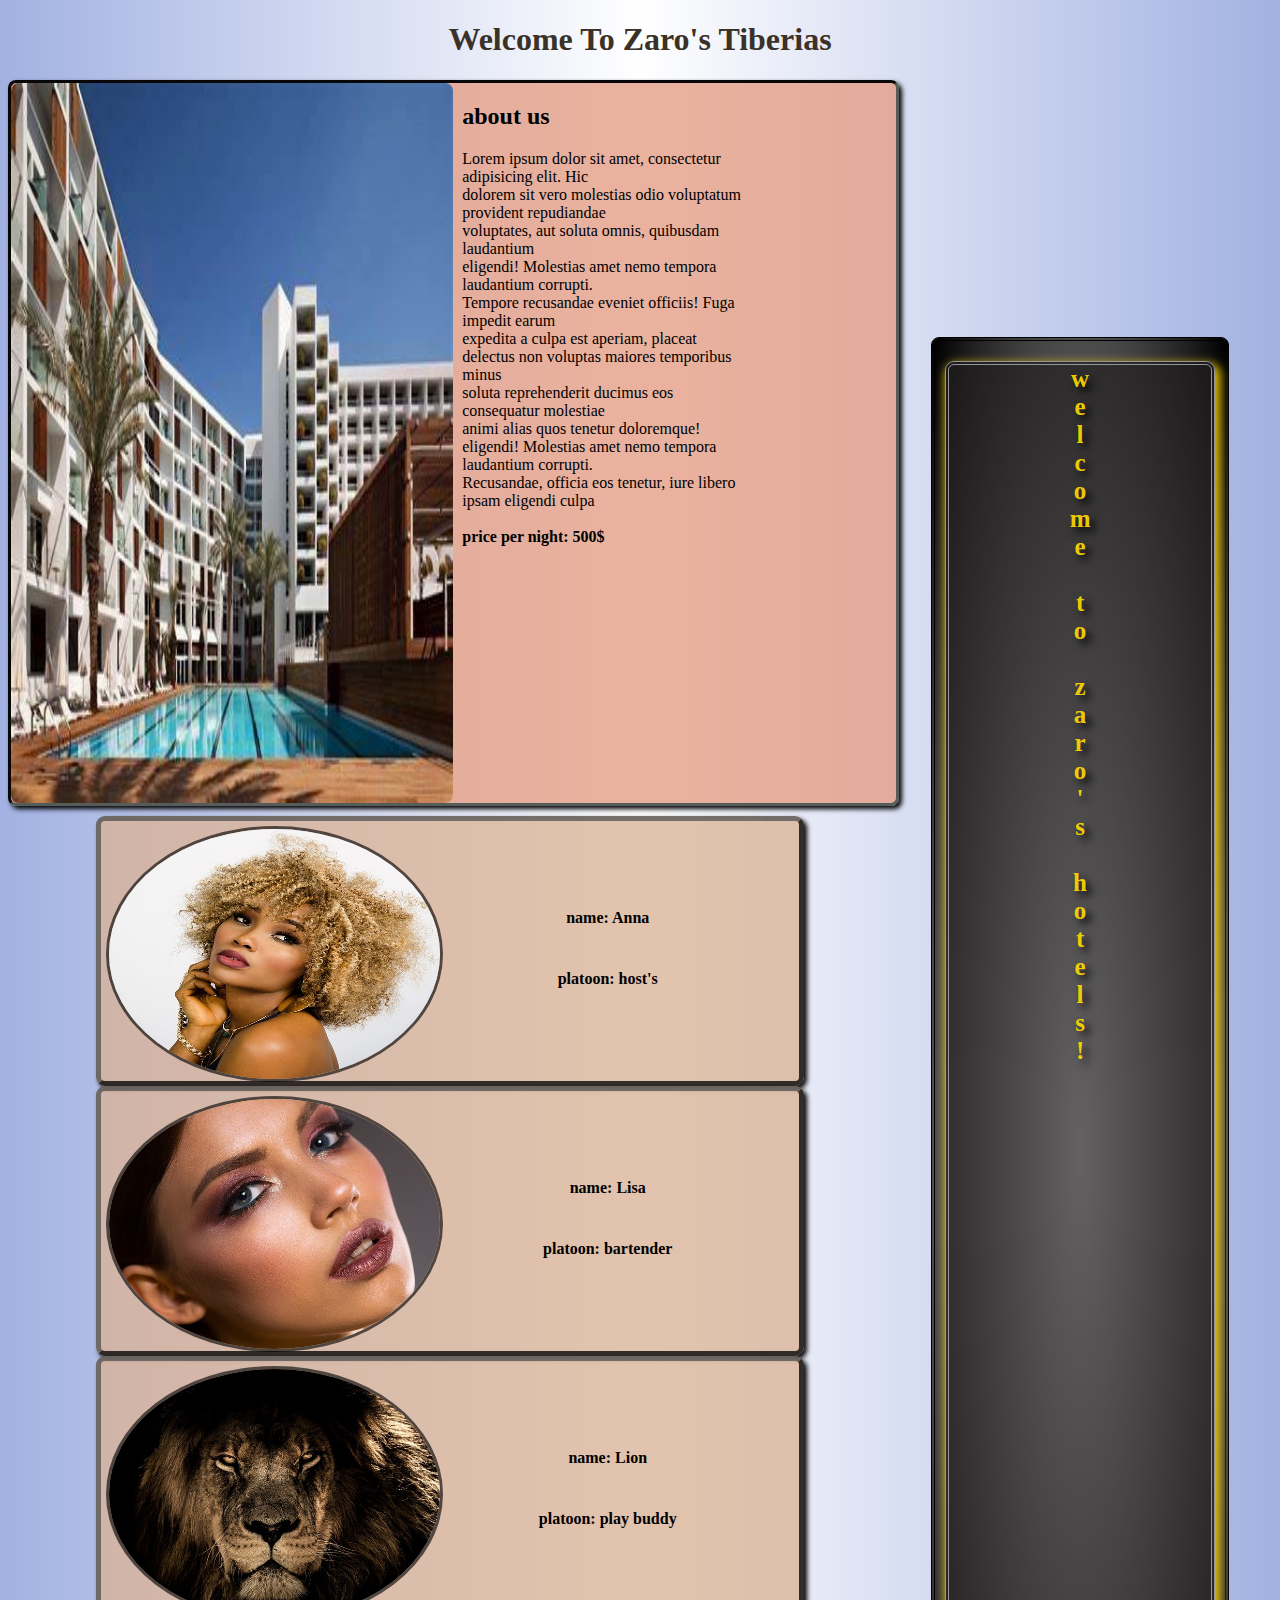
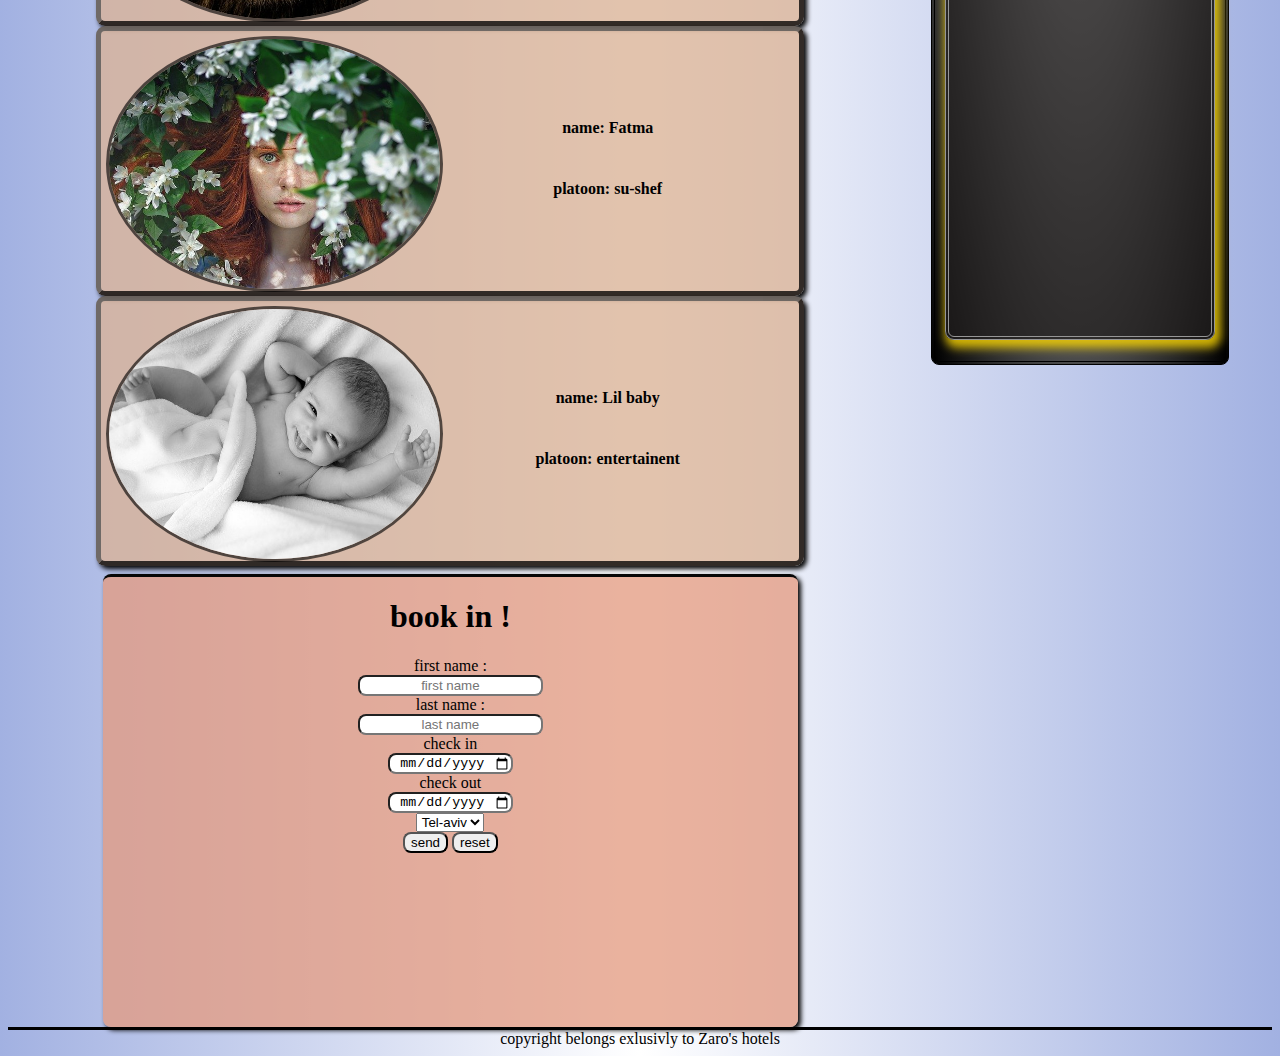
<file: html/tiberias.html>
<!DOCTYPE html>
<html lang="en">
<head>
    <meta charset="UTF-8">
    <meta http-equiv="X-UA-Compatible" content="IE=edge">
    <meta name="viewport" content="width=device-width, initial-scale=1.0">
    <title>Document</title>
    <link rel="stylesheet" href="../css/hotels.css">
    <style>
        body{
            background:linear-gradient(to right, rgba(138, 157, 218, 0.795),white,rgba(138, 157, 218, 0.795));
        }
    </style>
</head>
<body>
    <header id="head">
        <a href="../index.html"><h1>welcome to zaro's    Tiberias</h1></a>
    </header>
    <main>
        <section id="info">
            <img src="../media/44.jpg">
            <div class="info">
                <h2>about us</h2>
                <p>Lorem ipsum dolor sit amet, consectetur adipisicing elit. Hic <br>dolorem sit vero molestias 
                odio voluptatum provident repudiandae <br>voluptates, aut soluta omnis, quibusdam laudantium<br> 
                 eligendi! Molestias amet nemo tempora laudantium corrupti.<br> 
                Tempore recusandae eveniet officiis! Fuga impedit earum<br> expedita a culpa est aperiam, placeat<br> 
                delectus non voluptas maiores temporibus minus<br> soluta reprehenderit ducimus eos consequatur molestiae<br> 
                animi alias quos tenetur doloremque!<br> eligendi! Molestias amet nemo tempora laudantium corrupti.<br> 
                Recusandae, officia eos tenetur, iure libero ipsam eligendi culpa <br><br>
                <b>price per night: 500$</b>
            </div>
        </section>
        <section id="employers">
            <div class="employee">
                <img src="../media/7.jpg">
                <div class="work">
                    <h4>name: Anna </h4>
                    <h4>platoon: host's </h4>
                </div>
            </div>
            <div class="employee">
                <img src="../media/2.jpg">
                <div class="work">
                    <h4>name: Lisa </h4>
                    <h4>platoon: bartender </h4>
                </div>
            </div>
            <div class="employee">
                <img src="../media/6.jpg">
                <div class="work">
                    <h4>name: Lion </h4>
                    <h4>platoon: play buddy </h4>
                </div>
            </div>
            <div class="employee">
                <img src="../media/8.jpg">
                <div class="work">
                    <h4>name: Fatma </h4>
                    <h4>platoon: su-shef </h4>
                </div>
            </div>
            <div class="employee">
                <img src="../media/5.jpg">
                <div class="work">
                    <h4>name: Lil baby </h4>
                    <h4>platoon: entertainent </h4>
                </div>
            </div>
        </section>
        <section id="form">  
            <form class="form">
                <h1>book in !</h1>
                <label for="FirstName">first name :</label><br>
                <input type="text" name="firstname" placeholder="first name"><br>
                <label for="lastName">last name :</label><br>
                <input type="text" name="lastname" placeholder="last name"><br>
                <label>check in</label><br>
                <input type="date"><br>
                <label>check out</label><br>
                <input type="date"><br>
                <select><br>
                    <option>Tel-aviv</option><br>
                </select><br>
                <button type="submit">send</button>
                <button type="reset">reset</button>
            </form>
        </section>
        <section id="animation">
            <div class="animation">
                <h1>w<br>e<br>l<br>c<br>o<br>m<br>e<br><br> t<br>o<br><br> z<br>a<br>r<br>o<br>'<br>s<br><br> h<br>o<br>t<br>e<br>l<br>s<br> !</h1>
            </div>    
        </section>      
    </main>
    <footer>
        <div>copyright belongs exlusivly to Zaro's hotels</div>
    </footer>
</body>
</html>
</file>
<file: css/home_page.css>
:root{
    --background:rgba(174, 174, 177, 0.829);
}
body{
    width: 100%;
    background: linear-gradient(to right,rgb(194, 194, 194),white,rgb(194, 194, 194));
}
#header{
    width: 100%;
    text-align: center;
}
#info{
    display: flex;
    flex-wrap: wrap;
    width: 92%;
    height: 135vh;
    justify-content:space-evenly;
    align-items: center;
    padding: 20px;
    margin-left: 3%;
}

#info .hotels{
    margin-top: 0%;
    display: flex;
    flex-direction: column;
    width:28%;
    height: 48%;
    text-align: center;
    border: 5px groove rgb(105, 105, 105) ;
    border-radius: 15px;
    background-color:var(--background);
    transition: 1s;
    box-sizing: border-box;
    box-shadow: 5px 5px 5px black;
}
.hotels .img{
    border: 1px solid black;
    width: 100%;
    height: 200px;
    border-radius: 15px;
}
#info .hotels:hover{
    filter: brightness(130%);
    transform:scale(1.05);
    border: 5px groove rgba(255, 217, 0, 0.76);
    background-color: rgba(0, 0, 0, 0.658);
    color: gold;
    filter: drop-shadow(-5px -5px 10px black );
}
#events{
    width: 60%;
    height: 102vh;
    display: flex;
    flex-direction: column;
    justify-content: space-between;
    border-radius: 9px;
    box-sizing: border-box;
    box-shadow: -5px -5px 5px black;
    align-items: center;
    margin-left: 20%;
    margin-top: 10px;
}
#events .events{
    display: flex;
    width: 100%;
    height: 24%;
    border: 3px groove rgb(59, 47, 47);
    border-radius: 9px;
    background-color: var(--background);
    box-shadow: 5px 5px 10px rgb(7, 7, 7);
    transition: 1s;
}
.events .img1{
    width: 48%;
    height: 100%;
    border: 1px solid black;
    border-radius: 9px;
}
.events .text{
    display: flex;
    flex-direction: column;
    justify-content: space-around;
    margin-left: 2%;
}
#events .events:hover{
    transform:scale(1);
    filter: drop-shadow(-5px -5px 10px black );
    z-index: 1;
}
#form{
    display: flex;
    justify-content: center;
    text-align: center;
    width:50%;
    background-color: var(--background);
    border: 10px double rgba(48, 119, 48, 0.938);
    border-radius: 8px;
    margin-left: 25%;
    margin-top: 10px;
}
#form label,input,select,#hotel,button{
    text-align: center;
    border-radius: 8px;
}
#footer{
    text-align: center;
    border-top: 3px solid black;
}
footer div{
    animation: copyRights 8s infinite alternate ;
}
@keyframes copyRights{
    0%{
        margin-left: 0%;
    }
    100%{
        margin-left: 73%;
    }
}
@media screen and (max-width:1024px){
    
    #info .hotels{
       width: 32%;
    }
@media screen and (max-width:768px){
    #info{
        height: 45%;
        margin-left: 2%;
    }
    #info .hotels{
       width: 47%;
    }
    #events {
        height: 27%;
    }
    #form{
        height: 25%;
    }
}
}
@media screen and (max-width:456px){
    #info .hotels{
       width: 100%;
    }
}
</file>
<file: css/hotels.css>
body{
    background: radial-gradient(rgb(83, 77, 77),white,rgb(83, 77, 77));
    position: relative;
}
#head a{
    text-align: center;
    text-decoration: none;
    text-transform: capitalize;
    color: rgb(58, 50, 40);
}
#info{
    display: flex;
    flex-wrap: wrap;
    border: 3px inset rgb(86, 92, 90);
    border-radius:8px;
    background-color: rgba(228, 154, 127, 0.76);
    box-shadow: 3px 3px 5px black;
    width: 70%;
    height: 80vh;
}
#info img{
    width: 50%;
    height: 100%;
    border-radius: 8px;
}
#info .info{
    width: 33%;
    margin-left: 1%;
}
#employers{
    width: 70%;
    height: 150vh;
    display: flex;
    flex-direction: column;
    justify-content: center;
    align-items: center;
    margin-top: 10px;
}
#employers .employee{
    display: flex;
    box-sizing: border-box;
    box-shadow: 3px 3px 5px black;
    border: 5px outset rgba(0, 0, 0, 0.774);
    border-radius: 9px;
    padding: 5px;
    transition: 1s;
    background-color: rgba(218, 177, 149, 0.774);
    height: 20%;
    width: 80%;
}
#employers .employee img{
    width: 48%;
    border: 3px solid rgba(0, 0, 0, 0.63);
    border-radius: 50%;
    height: 100%;
}
#employers .employee .work{
    display: flex;
    flex-direction: column;
    height: 98%;
    width: 48%;
    justify-content: center;
    align-items: center;
}
#employers .employee:hover{
    transform:scale(1.05);
    background: radial-gradient(rgba(215, 161, 24, 0.959) ,rgba(236, 113, 12, 0.89));
    box-shadow: 5px 5px 5px rgba(0, 0, 0, 0.534);
    font-size: 17px;
    z-index: 1;
}
#employers .employee img:hover{
    box-shadow: 5px -3px 4px black;
}
#form{
    display: flex;
    justify-content: center;
    text-align: center;
    border-top: 3px inset rgb(86, 92, 90);
    border-radius:8px;
    background-color: rgba(228, 154, 127, 0.76);
    box-shadow: 3px 3px 5px black;
    width: 55%;
    height: 50vh;
    margin-top: 8px;
    margin-left: 7.5%;
}
#form h1,label,input,option,button{
    text-align: center;
    border-radius: 8px;
}
footer{
    text-align: center;
    border-top: 3px solid black;
}
footer div{
    animation: copyRights 8s infinite alternate ;
}
#animation{
    position: absolute;
    width: 23%;
    height: 180vh;
    border: 4px double black;
    border-radius: 8px;
    background: radial-gradient(white,black);
    top: 12%;
    left: 73%;
    display: flex;
    justify-content: center;
    align-items: center;

}
#animation .animation{
    position: relative;
    width: 90%;
    height: 97%;
    border: 4px double rgb(150, 150, 150);
    background-color: rgba(31, 29, 29, 0.699);
    border-radius: 9px;
    box-shadow: 3px 5px 10px 3px rgba(255, 217, 0, 0.801) ;
    display: flex;
    text-align: center;
    justify-content:center;
    align-items:flex-start;
}
.animation h1{
    margin-top: 0%;
    font-size: 25px;
    animation: anime 12s infinite alternate;
    color: rgba(255, 217, 0, 0.932);
    text-shadow: 5px 5px 8px black;
}
@keyframes anime{
    0%{
        margin-top: 0%;
    }
    20%{
        transform: rotate(15deg);
    }
    40%{
        transform: rotate(-15deg);
    }
    60%{
        transform: rotate(15deg);
    }
    80%{
        transform: rotate(-15deg);
    }
    100%{
        margin-top:100% ;
    }
}

@keyframes copyRights{
    0%{
        margin-left: -70%;
    }
    100%{
        margin-left: 73%;
    }
}
@media screen and (max-width:1024px){
    #info{
        height: 25%;
    }
    #info .info{
        width: 40%;
    }
    #employers{
        height: 40%;
    }
    #form{
        height: 20%;
    }
    #animation{
        height: 25%;
    }
}

@media screen and (max-width:768px){
    #info{
        height: 25%;
    }
    #info .hotels{
       width: 48%;
    }
}
@media screen and (max-width:456px){
    #info .hotels{
       width: 30%;
    }
    #info .info img{
        height:50%;
    }
}
</file>
